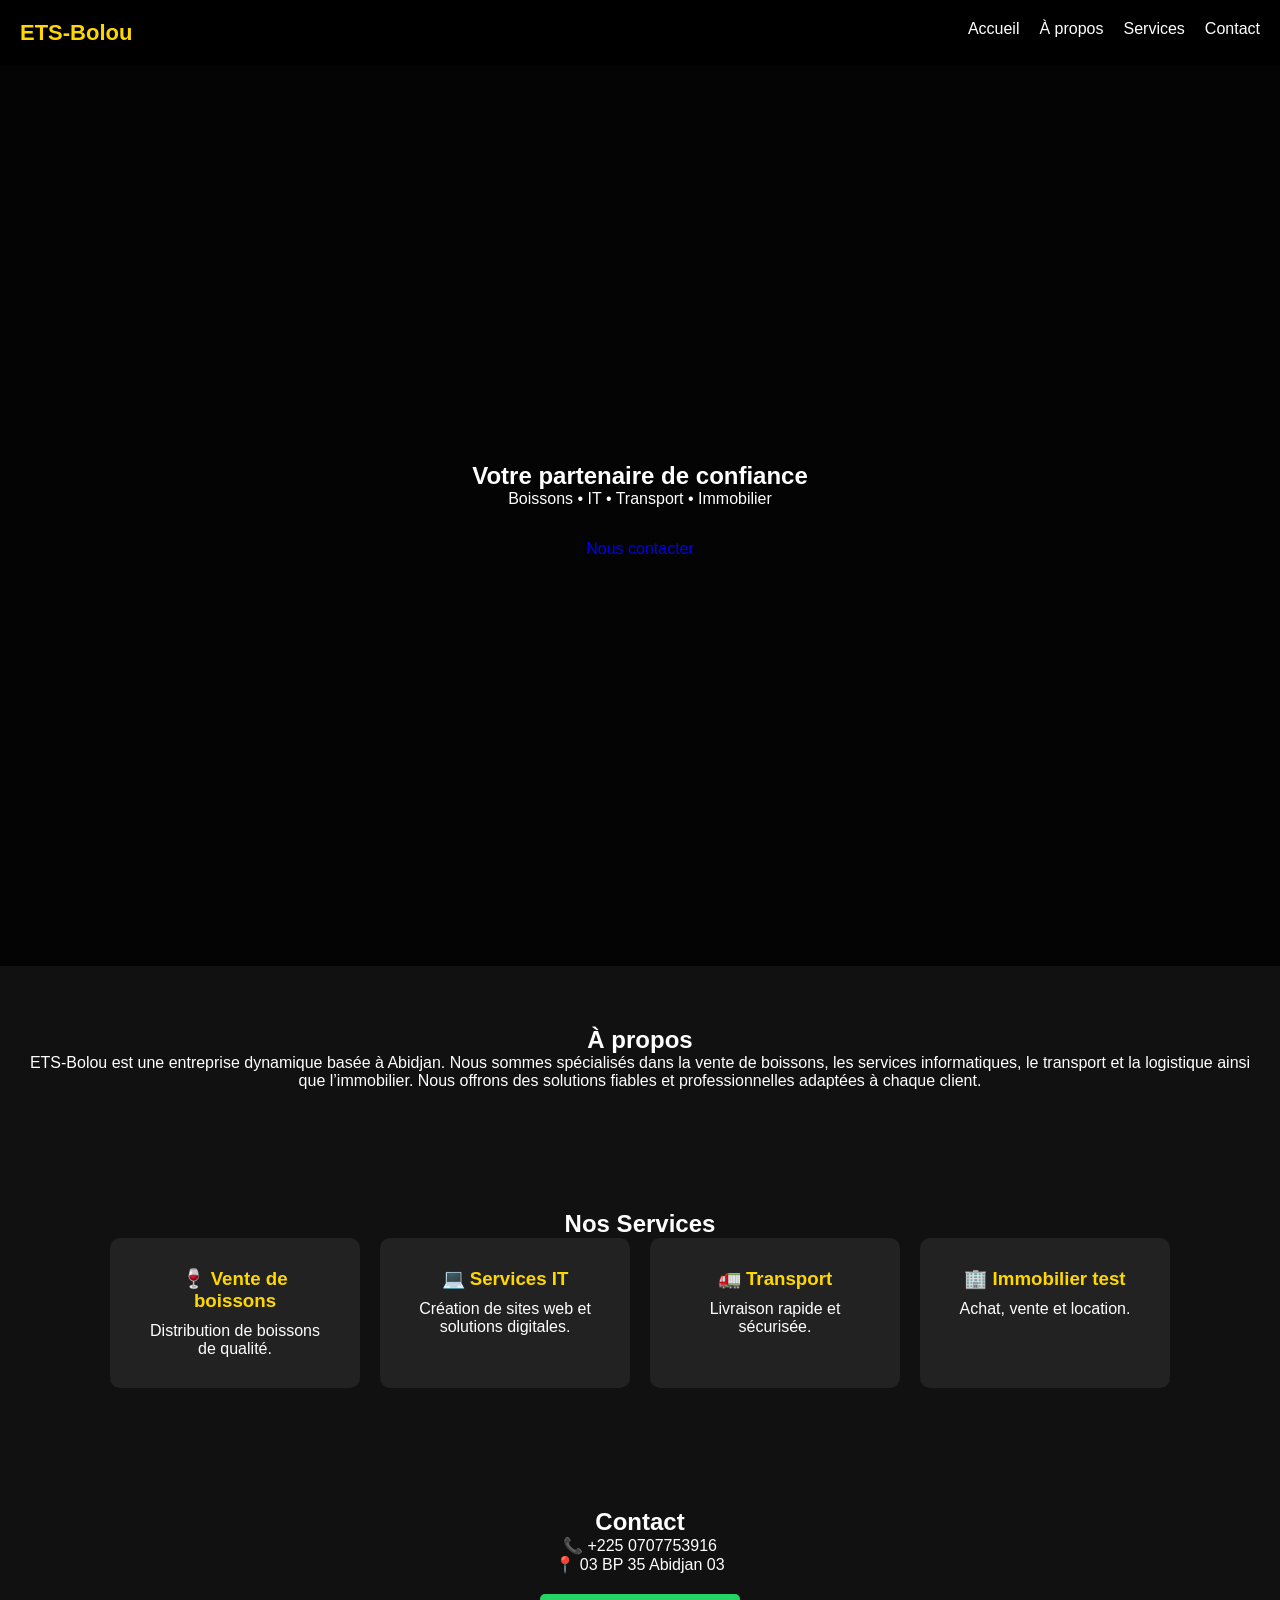
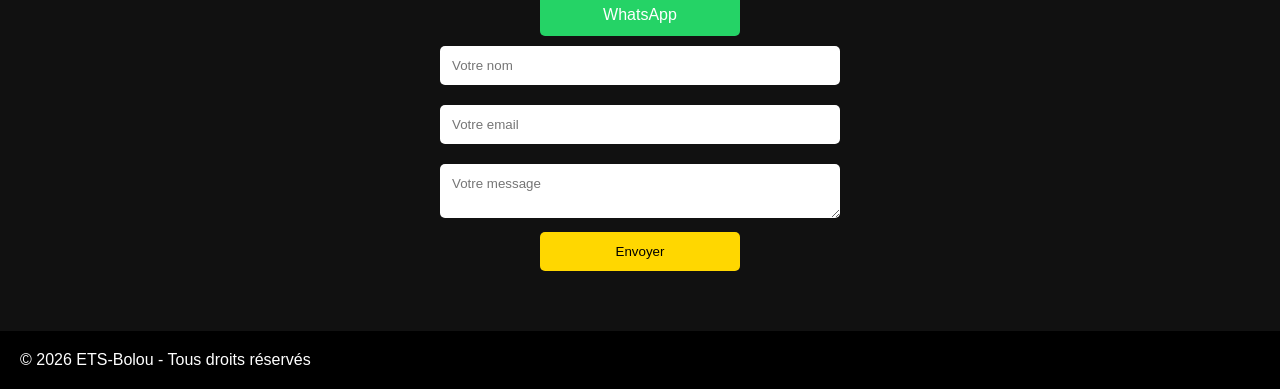
<file: index.html>
<!DOCTYPE html>
<html lang="fr">
<head>
    <meta charset="UTF-8">
    <meta name="viewport" content="width=device-width, initial-scale=1.0">
    <title>ETS-Bolou</title>
    <link rel="stylesheet" href="style.css">
</head>
<body>

<header>
    <nav class="navbar">
        <div class="logo-container">
            <span>ETS-Bolou</span>
        </div>

        <div class="menu-toggle" onclick="toggleMenu()">☰</div>

        <ul id="menu">
            <li><a href="#home">Accueil</a></li>
            <li><a href="#about">À propos</a></li>
            <li><a href="#services">Services</a></li>
            <li><a href="#contact">Contact</a></li>
        </ul>
    </nav>
</header>

<!-- HERO -->
<section id="home" class="hero fade-in">
    <h2>Votre partenaire de confiance</h2>
    <p>Boissons • IT • Transport • Immobilier</p>
    <a href="#contact" class="btn">Nous contacter</a>
</section>

<!-- ABOUT -->
<section id="about" class="about fade-in">
    <h2>À propos</h2>
    <p>
        ETS-Bolou est une entreprise dynamique basée à Abidjan.
        Nous sommes spécialisés dans la vente de boissons, les services informatiques,
        le transport et la logistique ainsi que l’immobilier.
        Nous offrons des solutions fiables et professionnelles adaptées à chaque client.
    </p>
</section>

<!-- SERVICES -->
<section id="services" class="services">
    <h2>Nos Services</h2>

    <div class="cards">

        <div class="card fade-in">
            <h3>🍷 Vente de boissons</h3>
            <p>Distribution de boissons de qualité.</p>
        </div>

        <div class="card fade-in">
            <h3>💻 Services IT</h3>
            <p>Création de sites web et solutions digitales.</p>
        </div>

        <div class="card fade-in">
            <h3>🚛 Transport</h3>
            <p>Livraison rapide et sécurisée.</p>
        </div>

        <div class="card fade-in">
            <h3>🏢 Immobilier test</h3>
            <p>Achat, vente et location.</p>
        </div>

    </div>
</section>

<!-- CONTACT -->
<section id="contact" class="contact fade-in">
    <h2>Contact</h2>
    <p>📞 +225 0707753916</p>
    <p>📍 03 BP 35 Abidjan 03</p>

    <a href="https://wa.me/2250707753916" class="btn whatsapp">WhatsApp</a>

    <form>
        <input type="text" placeholder="Votre nom" required>
        <input type="email" placeholder="Votre email" required>
        <textarea placeholder="Votre message"></textarea>
        <button type="submit">Envoyer</button>
    </form>
</section>

<footer>
    <p>© 2026 ETS-Bolou - Tous droits réservés</p>
</footer>

<script src="script.js"></script>

</body>
</html>
</file>
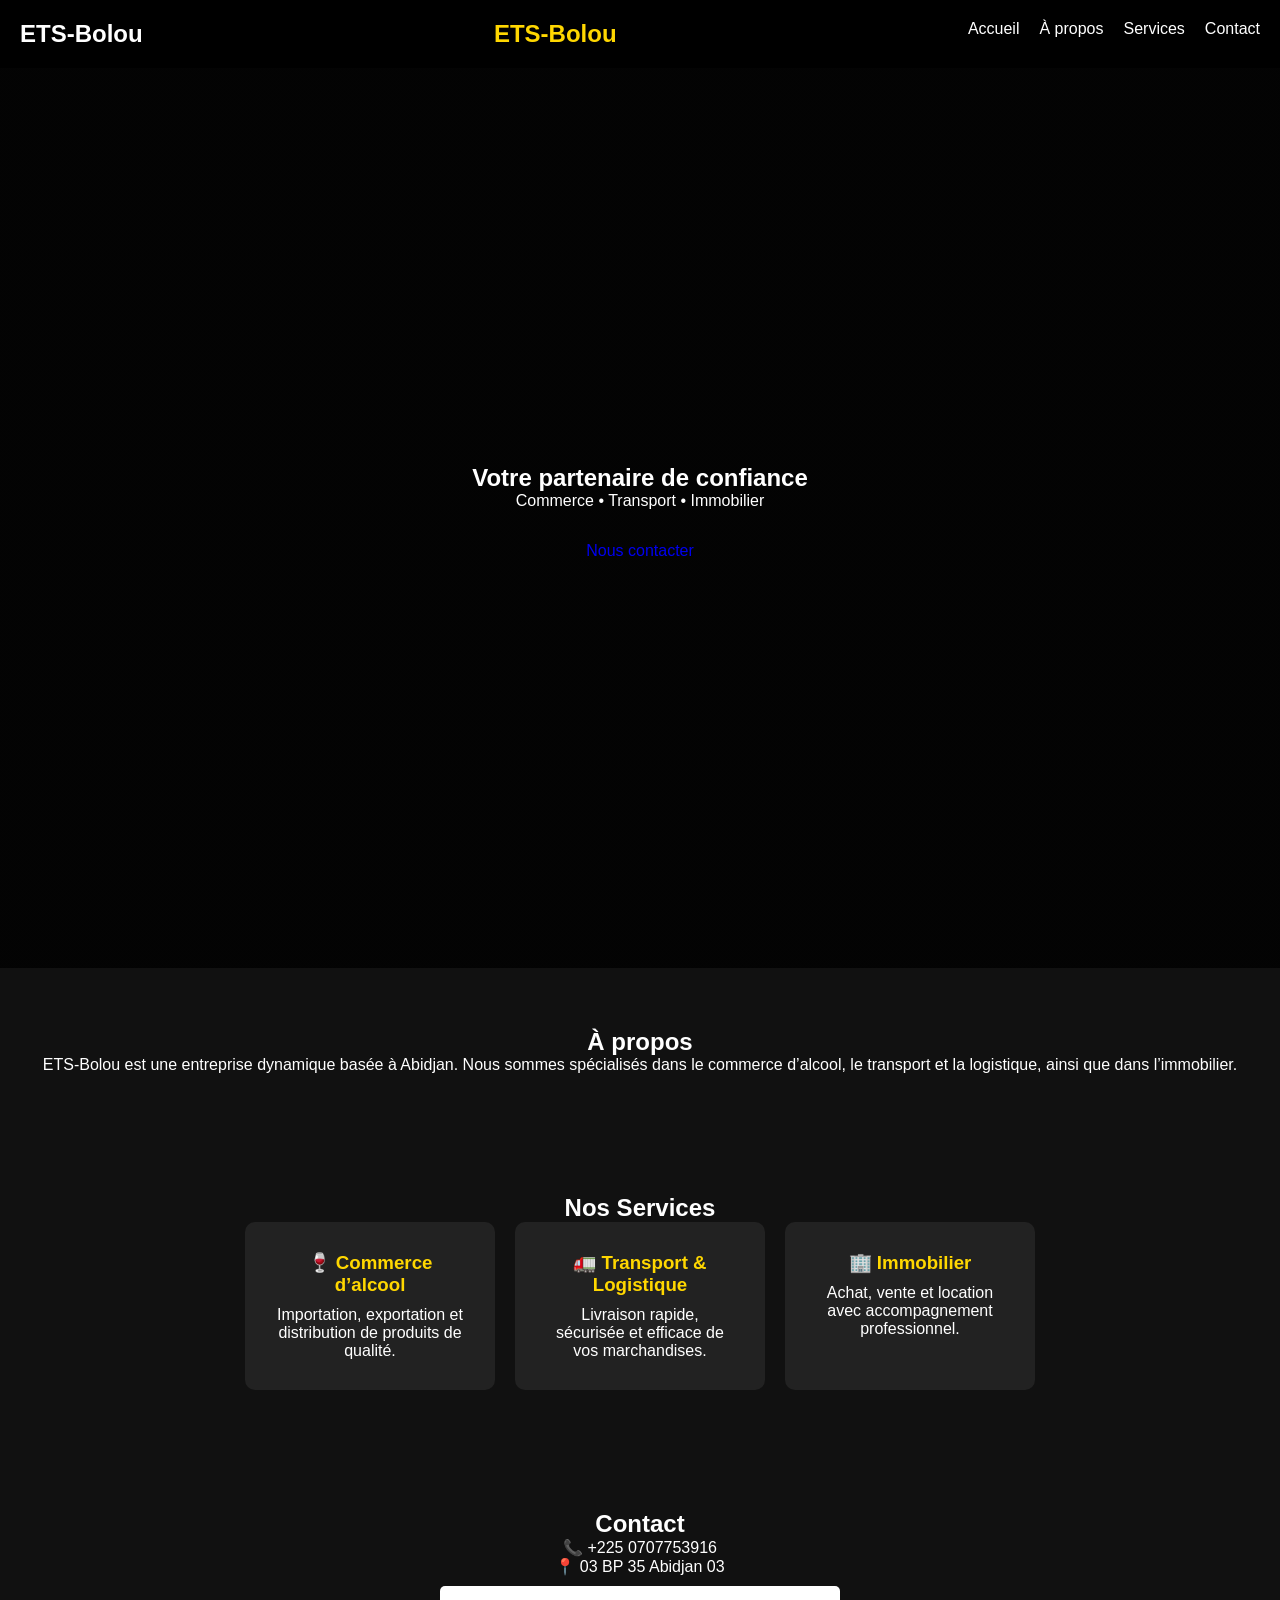
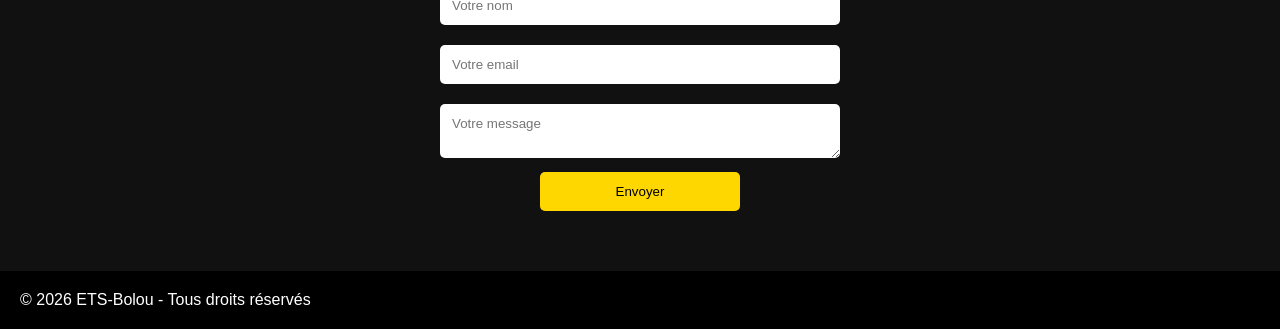
<file: index.5.html>
<!DOCTYPE html>
<html lang="fr">
<head>
    <meta charset="UTF-8">
    <meta name="viewport" content="width=device-width, initial-scale=1.0">
    <title>ETS-Bolou</title>
    <link rel="stylesheet" href="style.css">
</head>
<body>

<header>
    <nav class="navbar">
        <h1>ETS-Bolou</h1>
        <h2 style="color:gold; font-weight:bold;">
    ETS-Bolou
</h2>
        <div class="menu-toggle" onclick="toggleMenu()">☰</div>
        <ul id="menu">
            <li><a href="#home">Accueil</a></li>
            <li><a href="#about">À propos</a></li>
            <li><a href="#services">Services</a></li>
            <li><a href="#contact">Contact</a></li>
        </ul>
    </nav>
</header>

<section id="home" class="hero fade-in">
    <h2>Votre partenaire de confiance</h2>
    <p>Commerce • Transport • Immobilier</p>
    <a href="#contact" class="btn">Nous contacter</a>
</section>

<section id="about" class="about fade-in">
    <h2>À propos</h2>
    <p>
        ETS-Bolou est une entreprise dynamique basée à Abidjan.
        Nous sommes spécialisés dans le commerce d’alcool, le transport et la logistique,
        ainsi que dans l’immobilier.
    </p>
</section>

<section id="services" class="services">
    <h2>Nos Services</h2>

    <div class="cards">
        <div class="card fade-in">
            <h3>🍷 Commerce d’alcool</h3>
            <p>Importation, exportation et distribution de produits de qualité.</p>
        </div>

        <div class="card fade-in">
            <h3>🚛 Transport & Logistique</h3>
            <p>Livraison rapide, sécurisée et efficace de vos marchandises.</p>
        </div>

        <div class="card fade-in">
            <h3>🏢 Immobilier</h3>
            <p>Achat, vente et location avec accompagnement professionnel.</p>
        </div>
    </div>
</section>

<section id="contact" class="contact fade-in">
    <h2>Contact</h2>
    <p>📞 +225 0707753916</p>
    <p>📍 03 BP 35 Abidjan 03</p>

    <form>
        <input type="text" placeholder="Votre nom" required>
        <input type="email" placeholder="Votre email" required>
        <textarea placeholder="Votre message"></textarea>
        <button>Envoyer</button>
    </form>
</section>

<footer>
    <p>© 2026 ETS-Bolou - Tous droits réservés</p>
</footer>

<script src="script.js"></script>
</body>
</html>
</file>
<file: style.css>
* {
    margin: 0;
    padding: 0;
    box-sizing: border-box;
    font-family: Arial, sans-serif;
}

body {
    background: #111;
    color: white;
}

/* NAVBAR */
.navbar {
    display: flex;
    justify-content: space-between;
    padding: 20px;
    background: black;
}

.logo-container span {
    color: gold;
    font-weight: bold;
    font-size: 22px;
}

.navbar ul {
    display: flex;
    gap: 20px;
    list-style: none;
}

.navbar a {
    color: white;
    text-decoration: none;
}

/* MOBILE MENU */
.menu-toggle {
    display: none;
    font-size: 25px;
    cursor: pointer;
}

/* HERO */
.hero {
    height: 100vh;
    background: linear-gradient(rgba(0,0,0,0.8), rgba(0,0,0,0.8)),
                url('https://images.unsplash.com/photo-1520607162513-77705c0f0d4a');
    background-size: cover;
    display: flex;
    flex-direction: column;
    justify-content: center;
    align-items: center;
}

/* BUTTON */
.btn {
    margin-top: 20px;
    padding: 12px 25px;
    text-decoration: none;
    border-radius: 5px;
    display: inline-block;
    width: 200px;
    text-align: center;
}

/* WhatsApp */
.whatsapp {
    background: #25D366;
    color: white;
}

/* SECTIONS */
section {
    padding: 60px 20px;
    text-align: center;
}

/* SERVICES */
.cards {
    display: flex;
    justify-content: center;
    gap: 20px;
    flex-wrap: wrap;
}

.card {
    background: #222;
    padding: 30px;
    border-radius: 10px;
    width: 250px;
    transition: 0.3s;
}

.card:hover {
    transform: translateY(-10px);
}

.card h3 {
    margin-bottom: 10px;
    color: gold;
}

/* CONTACT */
.contact {
    display: flex;
    flex-direction: column;
    align-items: center;
}

.contact form {
    width: 100%;
    max-width: 400px;
}

.contact input,
.contact textarea {
    width: 100%;
    padding: 12px;
    margin: 10px 0;
    border-radius: 5px;
    border: none;
}

/* BUTTON ENVOYER */
.contact button {
    width: 200px;
    padding: 12px;
    background: gold;
    border: none;
    border-radius: 5px;
    cursor: pointer;
}

/* ANIMATION */
.fade-in {
    opacity: 0;
    transform: translateY(20px);
    transition: 1s;
}

.fade-in.visible {
    opacity: 1;
    transform: translateY(0);
}

/* FOOTER */
footer {
    background: black;
    padding: 20px;
}

/* MOBILE */
@media(max-width: 768px) {
    .menu-toggle {
        display: block;
    }

    .navbar ul {
        display: none;
        flex-direction: column;
        background: black;
    }

    .navbar ul.active {
        display: flex;
    }
}
</file>
